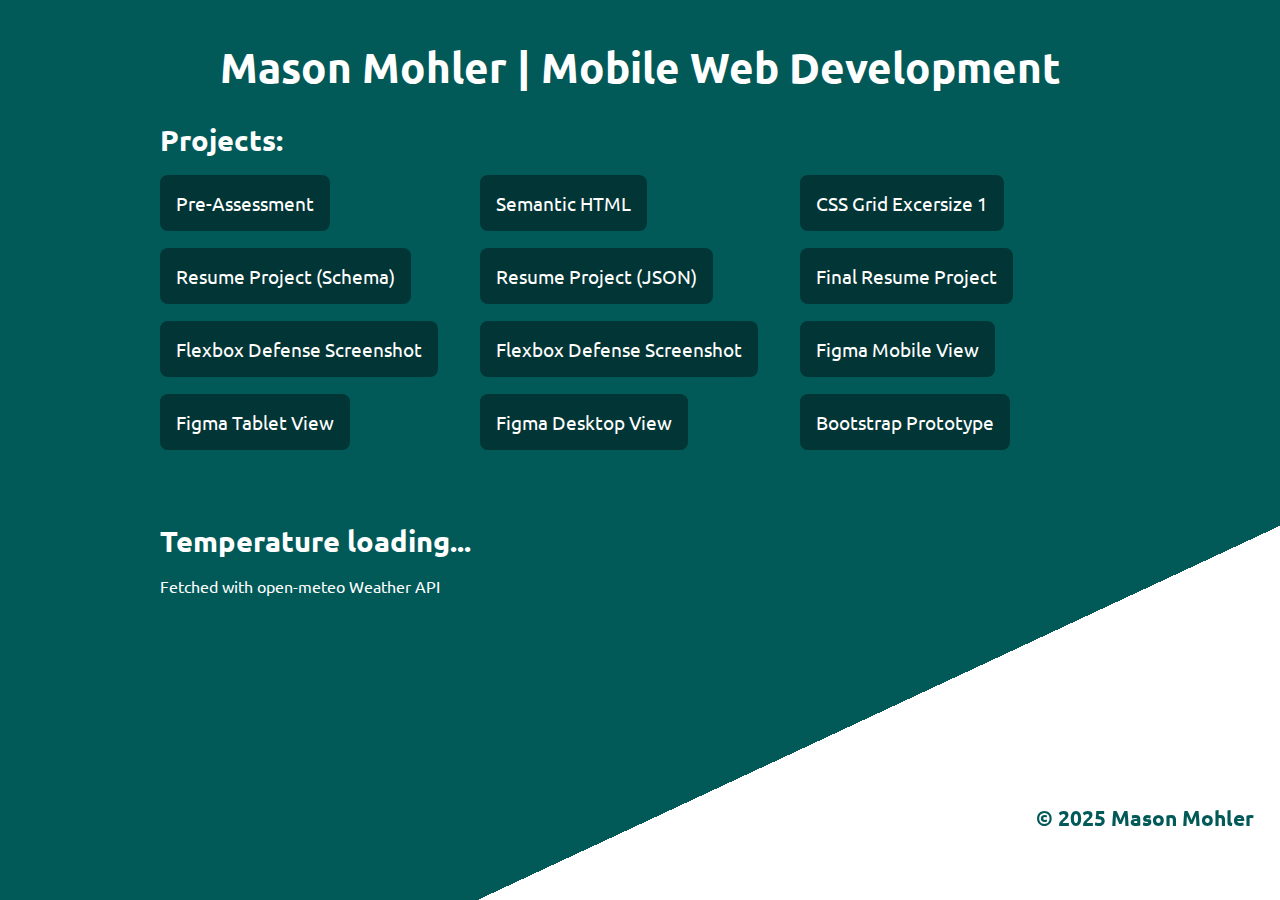
<file: index.html>
<!DOCTYPE html>
<html lang="en">
  <head>
    <meta charset="UTF-8" />
    <meta name="viewport" content="width=device-width, initial-scale=1.0" />
    <meta name="author" content="Mason Mohler" />
    <meta
      class="description"
      content="Mobile Web Development Project Host for Mason Mohler"
    />
    <link rel="stylesheet" href="assets/css/style.css" />
    <link rel="preconnect" href="https://fonts.googleapis.com" />
    <link rel="preconnect" href="https://fonts.gstatic.com" crossorigin />
    <link
      href="https://fonts.googleapis.com/css2?family=Ubuntu:ital,wght@0,300;0,400;0,500;0,700;1,300;1,400;1,500;1,700&display=swap"
      rel="stylesheet"
    />
    <title>Mason Mohler | Mobile Web Development</title>
  </head>
  <body class="container">
    <h1>Mason Mohler | Mobile Web Development</h1>
    <h2>Projects:</h2>
    <ul>
      <li>
        <a target="_blank" href="pre-assessment/index.html">Pre-Assessment</a>
      </li>
      <li>
        <a target="_blank" href="semantic-html/index.html">Semantic HTML</a>
      </li>
      <li>
        <a target="_blank" href="css-grid-excersize-1/index.html"
          >CSS Grid Excersize 1</a
        >
      </li>
      <li>
        <a target="_blank" href="resume-schema/index.html"
          >Resume Project (Schema)</a
        >
      </li>
      <li>
        <a target="_blank" href="resume-json/index.html"
          >Resume Project (JSON)</a
        >
      </li>
      <li>
        <a target="_blank" href="resume-json/index.html"
          >Final Resume Project</a
        >
      </li>
      <li>
        <a target="_blank" href="assets/img/flexbox-defense.JPG"
          >Flexbox Defense Screenshot</a
        >
      </li>
      <li>
        <a target="_blank" href="assets/img/flexbox-defense.JPG"
          >Flexbox Defense Screenshot</a
        >
      </li>
      <li>
        <a target="_blank" href="assets/img/iPhone SE - 1.jpg"
          >Figma Mobile View</a
        >
      </li>
      <li>
        <a target="_blank" href="assets/img/iPad Pro 11_ - 1.jpg"
          >Figma Tablet View</a
        >
      </li>
      <li>
        <a target="_blank" href="assets/img/Desktop - 1.jpg"
          >Figma Desktop View</a
        >
      </li>
      <li>
        <a target="_blank" href="bootstrap-proto/index.html"
          >Bootstrap Prototype</a
        >
      </li>
    </ul>
    <aside id="widget">
      <h2 id="weather">Temperature loading...</h2>
      <p>Fetched with open-meteo Weather API</p>
    </aside>
    <footer>
      <h6>&copy; 2025 Mason Mohler</h6>
    </footer>
    <script src="assets/js/script.js"></script>
  </body>
</html>
</file>
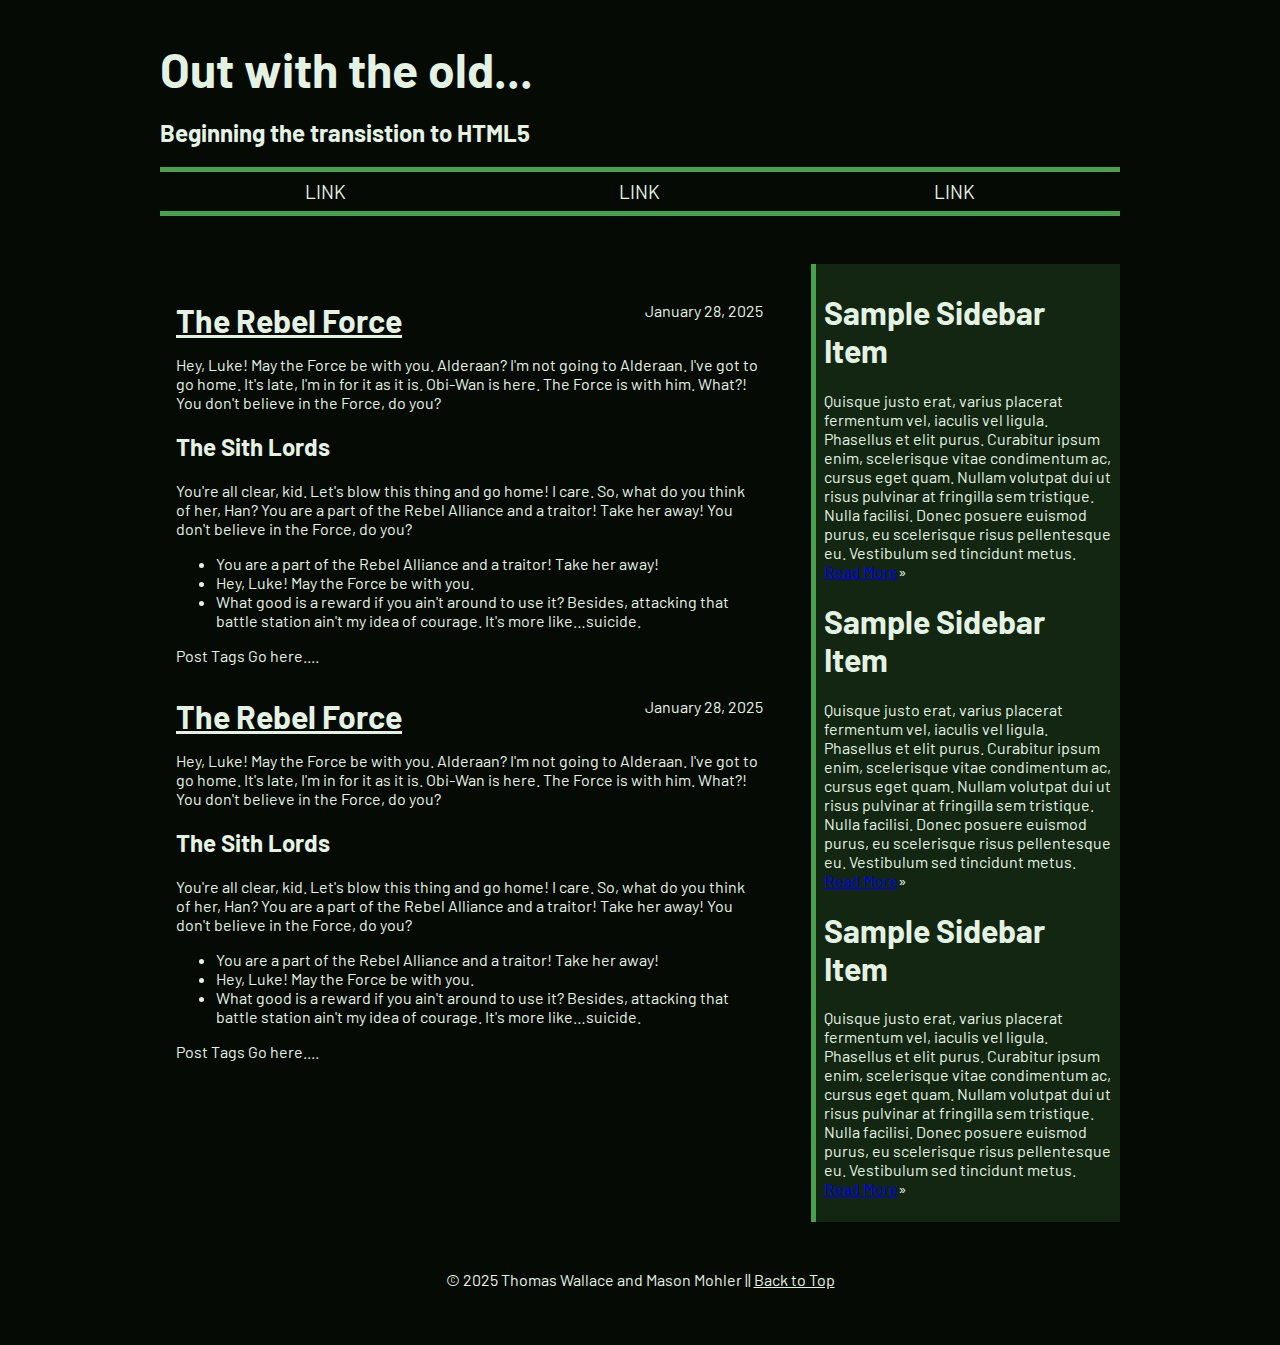
<file: css-grid-excersize-1/index.html>
<!DOCTYPE html>
<html lang="en">
  <head>
    <meta charset="utf-8" />
    <title>Out with the old...</title>
    <link rel="stylesheet" href="assets/css/style.css" />
    <meta name="viewport" content="width=device-width, initial-scale=1.0" />
    <meta
      name="description"
      content="We are going to refine this document down to a good starting point for all html5 projects moving forward."
    />
    <meta name="author" content="Thomas Wallace and Mason Mohler" />
    <link rel="shortcut icon" href="/favicon.ico" />
    <link rel="preconnect" href="https://fonts.googleapis.com" />
    <link rel="preconnect" href="https://fonts.gstatic.com" crossorigin />
    <link
      href="https://fonts.googleapis.com/css2?family=Barlow:ital,wght@0,100;0,200;0,300;0,400;0,500;0,600;0,700;0,800;0,900;1,100;1,200;1,300;1,400;1,500;1,600;1,700;1,800;1,900&display=swap"
      rel="stylesheet"
    />
  </head>
  <body>
    <main class="container">
      <header class="hero">
        <h1>Out with the old...</h1>
        <h2>Beginning the transistion to HTML5</h2>
        <nav>
          <ul>
            <li><a href="#">LINK</a></li>
            <li><a href="#">LINK</a></li>
            <li><a href="#">LINK</a></li>
          </ul>
        </nav>
      </header>
      <section id="primary">
        <article class="post">
          <header>
            <time datetime="2025-01-28" class="post-date"
              >January 28, 2025</time
            >
            <h1>
              <a href="#" rel="bookmark" title="link to this post"
                >The Rebel Force</a
              >
            </h1>
          </header>
          <p>
            Hey, Luke! May the Force be with you. Alderaan? I'm not going to
            Alderaan. I've got to go home. It's late, I'm in for it as it is.
            Obi-Wan is here. The Force is with him. What?! You don't believe in
            the Force, do you?
          </p>
          <h2>The Sith Lords</h2>
          <p>
            You're all clear, kid. Let's blow this thing and go home! I care.
            So, what do you think of her, Han? You are a part of the Rebel
            Alliance and a traitor! Take her away! You don't believe in the
            Force, do you?
          </p>
          <ul>
            <li>
              You are a part of the Rebel Alliance and a traitor! Take her away!
            </li>
            <li>Hey, Luke! May the Force be with you.</li>
            <li>
              What good is a reward if you ain't around to use it? Besides,
              attacking that battle station ain't my idea of courage. It's more
              like&hellip;suicide.
            </li>
          </ul>
          <footer class="post-meta">Post Tags Go here....</footer>
        </article>
        <article class="post">
          <header>
            <time datetime="2025-01-28" class="post-date"
              >January 28, 2025</time
            >
            <h1>
              <a href="#" rel="bookmark" title="link to this post"
                >The Rebel Force</a
              >
            </h1>
          </header>
          <p>
            Hey, Luke! May the Force be with you. Alderaan? I'm not going to
            Alderaan. I've got to go home. It's late, I'm in for it as it is.
            Obi-Wan is here. The Force is with him. What?! You don't believe in
            the Force, do you?
          </p>
          <h2>The Sith Lords</h2>
          <p>
            You're all clear, kid. Let's blow this thing and go home! I care.
            So, what do you think of her, Han? You are a part of the Rebel
            Alliance and a traitor! Take her away! You don't believe in the
            Force, do you?
          </p>
          <ul>
            <li>
              You are a part of the Rebel Alliance and a traitor! Take her away!
            </li>
            <li>Hey, Luke! May the Force be with you.</li>
            <li>
              What good is a reward if you ain't around to use it? Besides,
              attacking that battle station ain't my idea of courage. It's more
              like&hellip;suicide.
            </li>
          </ul>
          <footer class="post-meta">Post Tags Go here....</footer>
        </article>
      </section>
      <!--#primary -->
      <aside id="secondary">
        <article class="widget">
          <h1>Sample Sidebar Item</h1>
          <p>
            Quisque justo erat, varius placerat fermentum vel, iaculis vel
            ligula. Phasellus et elit purus. Curabitur ipsum enim, scelerisque
            vitae condimentum ac, cursus eget quam. Nullam volutpat dui ut risus
            pulvinar at fringilla sem tristique. Nulla facilisi. Donec posuere
            euismod purus, eu scelerisque risus pellentesque eu. Vestibulum sed
            tincidunt metus. <a href="#">Read More</a>&raquo;
          </p>
        </article>
        <article class="widget">
          <h1>Sample Sidebar Item</h1>
          <p>
            Quisque justo erat, varius placerat fermentum vel, iaculis vel
            ligula. Phasellus et elit purus. Curabitur ipsum enim, scelerisque
            vitae condimentum ac, cursus eget quam. Nullam volutpat dui ut risus
            pulvinar at fringilla sem tristique. Nulla facilisi. Donec posuere
            euismod purus, eu scelerisque risus pellentesque eu. Vestibulum sed
            tincidunt metus. <a href="#">Read More</a>&raquo;
          </p>
        </article>
        <article class="widget">
          <h1>Sample Sidebar Item</h1>
          <p>
            Quisque justo erat, varius placerat fermentum vel, iaculis vel
            ligula. Phasellus et elit purus. Curabitur ipsum enim, scelerisque
            vitae condimentum ac, cursus eget quam. Nullam volutpat dui ut risus
            pulvinar at fringilla sem tristique. Nulla facilisi. Donec posuere
            euismod purus, eu scelerisque risus pellentesque eu. Vestibulum sed
            tincidunt metus. <a href="#">Read More</a>&raquo;
          </p>
        </article>
      </aside>
      <!--#secondary -->
      <footer id="colophon">
        <p>
          &copy; 2025 Thomas Wallace and Mason Mohler ||
          <a href="#top">Back to Top</a>
        </p>
      </footer>
    </main>
    <!--.container -->
  </body>
</html>
</file>
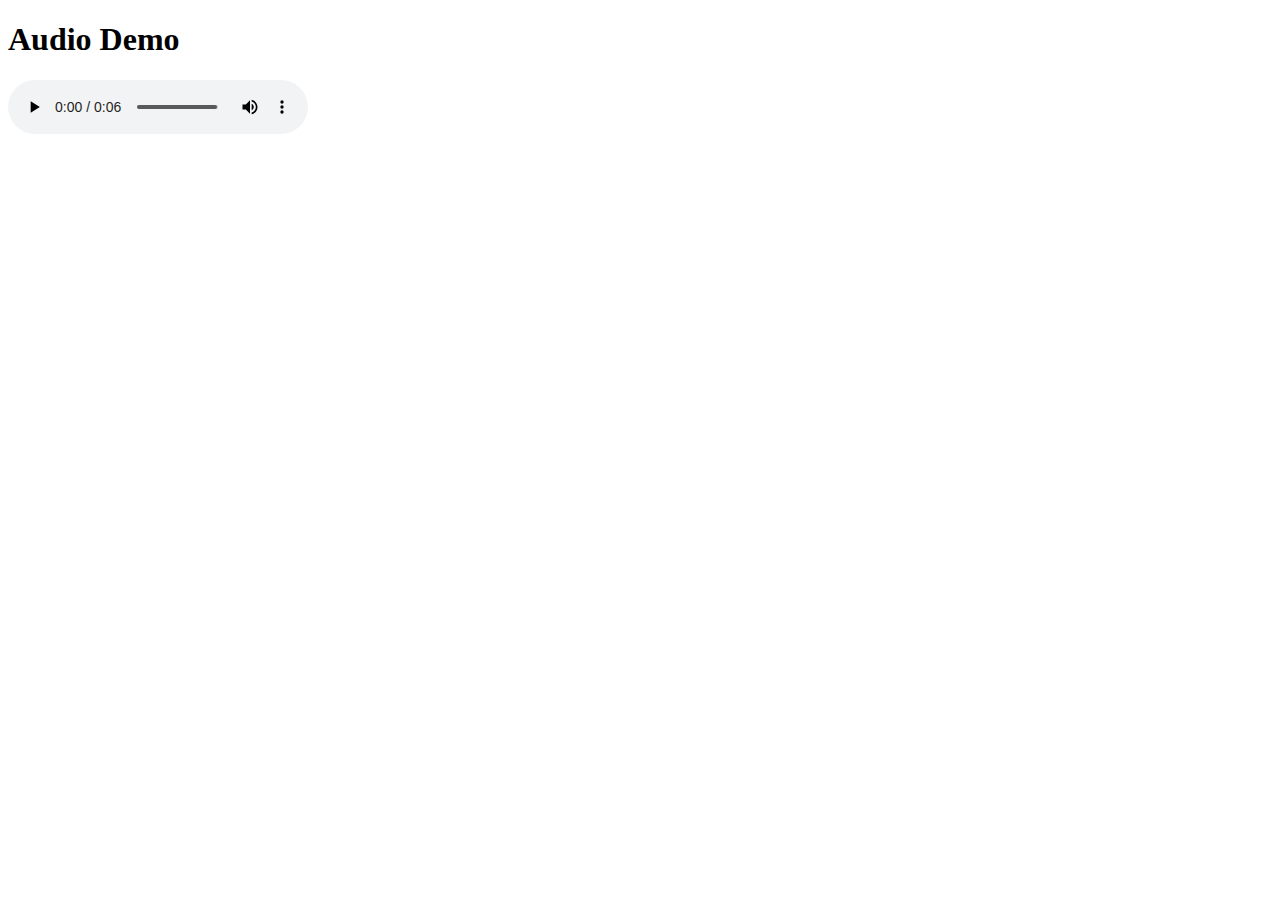
<file: native-audio/index.html>
<!DOCTYPE html>
<html lang="en">
  <head>
    <meta charset="UTF-8" />
    <meta name="viewport" content="width=device-width, initial-scale=1.0" />
    <title>Native Audio</title>
  </head>
  <body>
    <h1>Audio Demo</h1>
    <audio controls="controls">
      <source src="assets/audio/thunder.ogg" type="audio/ogg" />
      <!-- Firefox, Opera, Chrome -->
      <source src="assets/audio/thunder.mp3" type="audio/mp3" />
      <!-- Safari, Chrome, IE9+ -->
      <source src="assets/audio/thunder.wav" type="audio/wav" />
      <!-- Safari, Opera, IE9+, Firefox -->
      <a href="assets/audio/thunder.mp3">Download the Audio</a>
    </audio>
  </body>
</html>
</file>
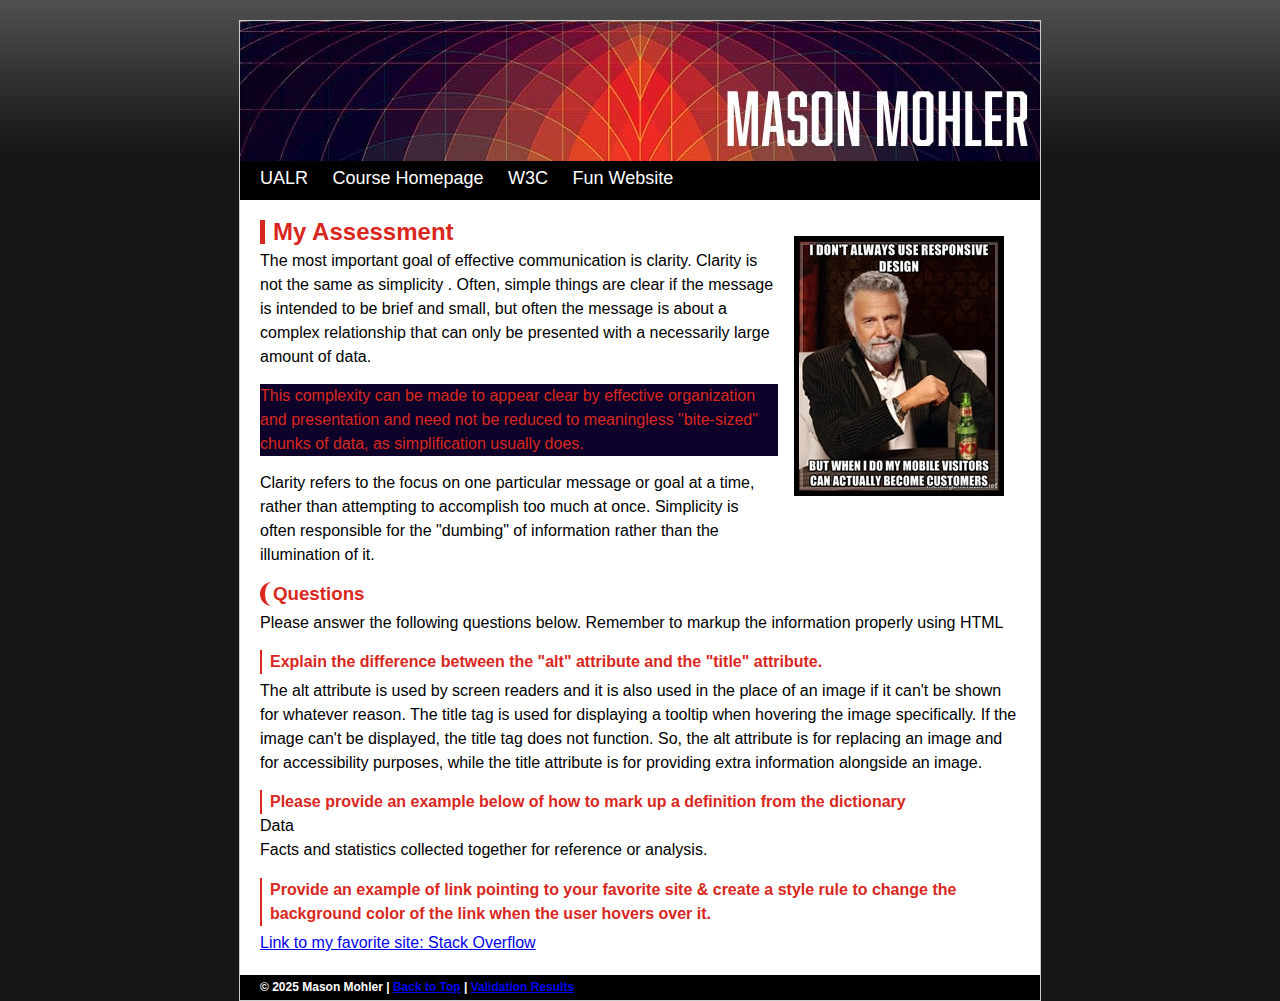
<file: pre-assessment/index.html>
<!DOCTYPE html>
<html lang="en">
  <head>
    <meta charset="UTF-8" />
    <!--Tells the browser which character set we are using-->
    <meta
      name="description"
      content="This is a skills pre-assessment for Mobile Web Development"
    />
    <!--Gives a description of the website-->
    <meta name="author" content="Mason Mohler" />
    <!--Tells the browser the author of the website-->
    <link rel="stylesheet" href="assets/css/style.css" />
    <title>IFSC 3342 Pre-Assessment | Mason Mohler</title>
  </head>
  <body>
    <div id="container">
      <div id="header">
        <h1 class="hide-text"><a href="index.html">Mason Mohler</a></h1>
      </div>
      <div id="nav">
        <ul>
          <li>
            <a target="_blank" href="http://ualr.edu" title="UALR Homepage"
              >UALR</a
            >
          </li>
          <li>
            <a
              target="_blank"
              href="https://thomaswallace.net/course/mobile-web/spring-2018/"
              title="Mobile Web Development Homepage"
              >Course Homepage</a
            >
          </li>
          <li>
            <a
              target="_blank"
              href="http://www.w3.org/"
              title="World Wide Web Consortium"
              >W3C</a
            >
          </li>
          <li>
            <a
              target="_blank"
              href="https://pointerpointer.com"
              title="Pointer Pointer"
              >Fun Website</a
            >
          </li>
        </ul>
      </div>
      <div id="content">
        <img
          class="content-img-right"
          src="assets/img/content-image2.jpg"
          alt="Responsive Design Meme"
        />
        <h2>My Assessment</h2>
        <!--Hey Thomas!-->
        <p>
          The most important goal of effective communication is clarity. Clarity
          is not the same as simplicity . Often, simple things are clear if the
          message is intended to be brief and small, but often the message is
          about a complex relationship that can only be presented with a
          necessarily large amount of data.
        </p>
        <p class="alert">
          This complexity can be made to appear clear by effective organization
          and presentation and need not be reduced to meaningless "bite-sized"
          chunks of data, as simplification usually does.
        </p>
        <p>
          Clarity refers to the focus on one particular message or goal at a
          time, rather than attempting to accomplish too much at once.
          Simplicity is often responsible for the "dumbing" of information
          rather than the illumination of it.
        </p>
        <h3>Questions</h3>
        <p>
          Please answer the following questions below. Remember to markup the
          information properly using HTML
        </p>
        <h4>
          Explain the difference between the &quot;alt&quot; attribute and the
          &quot;title&quot; attribute.
        </h4>
        <p>
          The alt attribute is used by screen readers and it is also used in the
          place of an image if it can't be shown for whatever reason. The title
          tag is used for displaying a tooltip when hovering the image
          specifically. If the image can't be displayed, the title tag does not
          function. So, the alt attribute is for replacing an image and for
          accessibility purposes, while the title attribute is for providing
          extra information alongside an image.
        </p>
        <h4>
          Please provide an example below of how to mark up a definition from
          the dictionary
        </h4>
        <dl>
          <dt>Data</dt>
          <dd>
            Facts and statistics collected together for reference or analysis.
          </dd>
        </dl>
        <h4>
          Provide an example of link pointing to your favorite site &amp; create
          a style rule to change the background color of the link when the user
          hovers over it.
        </h4>
        <p>
          <a target="_blank" class="fav-site" href="https://stackoverflow.com"
            >Link to my favorite site: Stack Overflow</a
          >
        </p>
      </div>
      <div id="footer">
        <h6>
          &copy; 2025 Mason Mohler |
          <a href="#top">Back to Top</a> | <a href="https://validator.w3.org/nu/?doc=https%3A%2F%2Fmasonmohler.github.io%2Fifsc-3342%2Fpre-assessment%2Findex.html">Validation Results</a>
        </h6>
      </div>
    </div>
  </body>
</html>
</file>
<file: assets/css/style.css>
/*  --------------- Custom Properties -----------------  */
:root {
  --background-gradient: linear-gradient(-25deg, #fff 25%, #015958 25%);
  --background-color: #015958;
  --background-color-dark: #023535;
  --text-color: #fff;
}

/*  --------------- Box Sizing -----------------  */

html {
  box-sizing: border-box;
}
*,
*:before,
*:after {
  box-sizing: inherit;
}

/*  --------------- Utility Classes -----------------  */

.container {
  width: 80vw;
  max-width: 960px;
  margin: 40px auto;
  overflow: hidden;
  background: var(--background-gradient);
  background-attachment: fixed;
}

/*  --------------- Global Styles -----------------  */
body {
  font-family: "Ubuntu", serif;
  font-weight: 400;
  font-style: normal;
  background-color: var(--background-color);
  color: var(--text-color);
}

h1 {
  font-size: 2.6rem;
  text-align: center;
}

h2 {
  font-size: 1.8rem;
  margin-bottom: 2rem;
}

ul {
  list-style-type: none;
  padding-left: 0;
  display: grid;
  grid-template-columns: repeat(auto-fit, minmax(250px, 1fr));
}

ul li {
  font-size: 1.2rem;
  margin-bottom: 3rem;
}

li a {
  color: #fff;
  text-decoration: none;
  padding: 1rem;
  transition: 0.4s ease-in-out;
  background-color: var(--background-color-dark);
  border-radius: 0.5rem;
}

li a:hover {
  background-color: var(--text-color);
  color: var(--background-color);
}

#widget {
  display: flex;
  flex-direction: column;
}

#widget h2 {
  margin-bottom: 0;
}

footer {
  position: fixed;
  bottom: 2vh;
  right: 2vw;
  color: #015958;
  font-size: 2rem;
}

@media screen and (max-width: 800px) {
  .container {
    background: none;
    background-color: var(--background-color);
    overflow: scroll;
  }
  ul li a {
    padding-top: 1rem;
  }
  footer {
    position: static;
    color: var(--text-color);
    text-align: center;
    font-size: 1.4rem;
  }
}

@media screen and (min-width: 801px) and (max-width: 1200px) {
  .container {
    background: linear-gradient(-25deg, #fff 25%, #59081e 25%);
    background-attachment: fixed;
  }
  li a {
    background-color: #3d0514;
  }
  li a:hover {
    color: #59081e;
  }
  footer {
    color: #59081e;
  }
}
</file>
<file: css-grid-excersize-1/assets/css/style.css>
/*  --------------- Box Sizing -----------------  */

html {
  box-sizing: border-box;
  background-color: #060a05;
  color: #e4f2e3;
}
*,
*:before,
*:after {
  box-sizing: inherit;
}

/*  --------------- Utility Classes -----------------  */

.container {
  width: 80vw;
  max-width: 960px;
  margin: 40px auto;
  font-family: "Barlow", serif;
  display: grid;
  grid-template-columns: 2fr 1fr;
  grid-template-areas:
    "header header"
    "primary secondary"
    "footer footer";
  gap: 2rem;
}

/*  --------------- Global Styles -----------------  */
.hero {
  grid-area: header;
}

.hero h1 {
  font-size: 3rem;
  margin: 0;
}

.hero nav ul {
  display: flex;
  flex-direction: row;
  justify-content: space-around;
  padding-left: 0;
  list-style-type: none;
  border-top: 5px solid #4aa14b;
  border-bottom: 5px solid #4aa14b;
  padding: 0.5rem;
}

.hero nav ul li a {
  color: #e4f2e3;
  text-decoration: none;
  padding: 0.5rem 2rem;
  font-size: 1.2rem;
  transition: 0.4s;
}

.hero nav ul li a:hover {
  background-color: #4aa14b;
}

#primary {
  grid-area: primary;
  padding: 1rem;
}

.post {
  margin-bottom: 2rem;
}

.post h1 {
  font-size: 2rem;
  margin-bottom: 1rem;
}

.post h1 a {
  color: #e4f2e3;
}

.post time {
  float: right;
}

#secondary {
  grid-area: secondary;
  padding: 0.5rem;
  border-left: 5px solid #4aa14b;
  background-color: #4aa14b30;
}

#colophon {
  grid-area: footer;
  text-align: center;
}

footer p {
  text-align: center;
}

footer a {
  color: #e4f2e3;
}

@media (max-width: 960px) {
  .container {
    grid-template-columns: 1fr;
    grid-template-areas:
      "header"
      "primary"
      "secondary"
      "footer";
  }
}
</file>
<file: pre-assessment/assets/css/style.css>
* {
  margin: 0px;
  padding: 0px;
} /* This rule targets all of the HTML and sets the default margin and padding to 0 */
body {
  text-align: center;
  font-family: "Trebuchet MS", Arial, Helvetica, sans-serif;
  background-color: #171717;
  background-image: url("../img/bg-tile.jpg");
  background-repeat: repeat-x;
  font-size: 16px;
  line-height: 1.5em;
}
#container {
  max-width: 800px;
  margin-right: auto;
  margin-left: auto;
  text-align: left;
  background-color: #fff;
  margin-top: 20px;
  border: 1px solid #ccc;
}
.hide-text {
  text-indent: 100%;
  white-space: nowrap;
  overflow: hidden;
}
#header {
  background-image: url("../img/assessment-1-opt.jpg");
  height: 140px;
}
#header h1 a {
  display: block;
  height: 140px;
}
#nav {
  background-color: #000;
}
#nav ul {
  list-style-type: none;
  margin-left: 10px;
}
#nav ul li {
  display: inline;
  height: 35px;
  line-height: 35px;
}
#nav ul li a {
  display: inline-block;
  padding-right: 10px;
  padding-left: 10px;
  font-size: 18px;
}
#nav ul li a:link,
#nav ul li a:visited {
  text-decoration: none;
  border-bottom-width: 4px;
  border-bottom-style: solid;
  border-bottom-color: #000;
  color: #fff;
}
#nav ul li a:hover {
  border-bottom-width: 3px;
  border-bottom-style: solid;
  border-bottom-color: #ccc;
}
#content {
  margin: 20px;
}
.alert {
  background-color: #0e022a;
  color: #d9271d;
}
#content p {
  margin-top: 5px;
  margin-bottom: 15px;
  overflow: hidden;
}
#content h2 {
  border-left: 5px solid;
  padding-left: 0.5rem;
  color: #d9271d;
}
#content h3 {
  border-left: 5px solid;
  padding-left: 0.5rem;
  color: #d9271d;
  border-radius: 1rem;
}
#content h4 {
  border-left: 2px solid;
  padding-left: 0.5rem;
  color: #d9271d;
}
dl {
  margin-bottom: 1rem;
}
#footer {
  background-color: #000;
  color: #fff;
  height: 25px;
}
#footer h6 {
  font-size: 12px;
  line-height: 25px;
  margin-right: 20px;
  margin-left: 20px;
}
.fav-site {
  transition: 0.3s;
}
.fav-site:hover {
  background-color: #0e022a;
  color: #fff;
}
.content-img-right {
  float: right;
  border: 5px solid;
  margin: 1rem;
}
</file>
